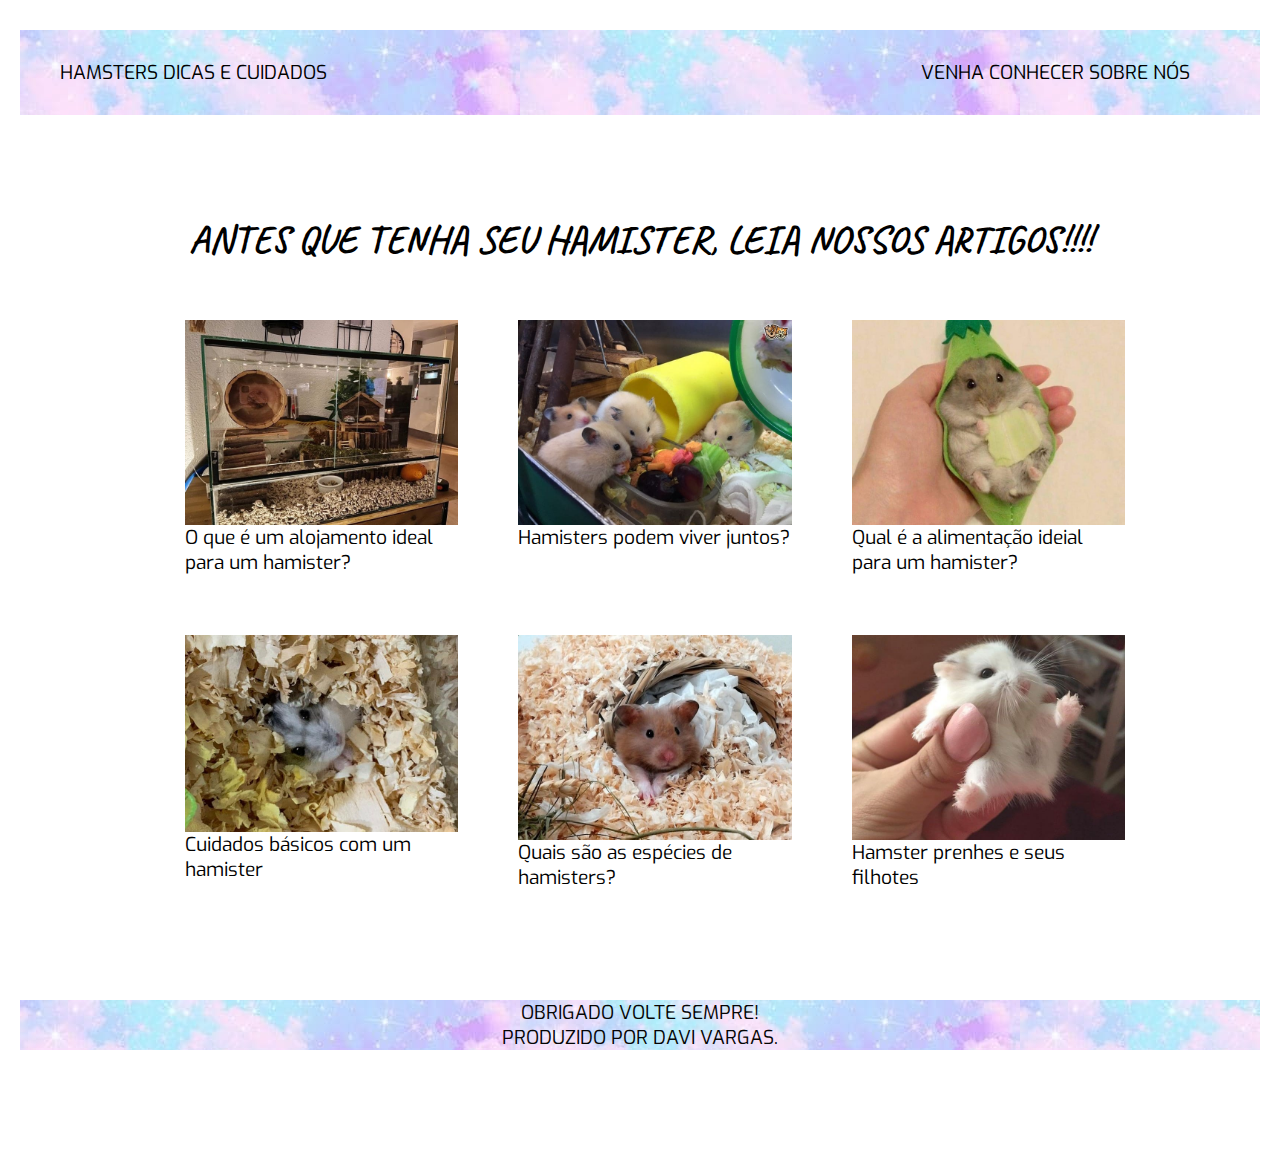
<file: index.html>
<!DOCTYPE html>
<html lang="en">
<head>
    <meta charset="UTF-8">
    <meta http-equiv="X-UA-Compatible" content="IE=edge">
    <meta name="viewport" content="width=device-width, initial-scale=1.0">
    <link rel="stylesheet" href="style.css">
    <title>PAGINA HOME</title>
</head>
<body>
    <header class="header">
    <LI>HAMSTERS DICAS E CUIDADOS</LI>
    <nav>
        <ul class="menu">
            <li> <a href="sobre.html">VENHA CONHECER SOBRE NÓS</a></li>
        </ul>
    </nav>
</header>
<h1>ANTES QUE TENHA SEU HAMISTER, LEIA NOSSOS ARTIGOS!!!!</h1>

<section class="flex">
<div>
       <img src="/idexa1.jpg" >
            <a href="servico1.html">O que é um alojamento ideal para um hamister?</a>
        
        </div>
        <div>
            <img src="/idexa2.jpg" >
            <a href="servico4.html">Hamisters podem viver juntos?</a>
        
        </div>
        <div>
            <img src="/idexa3.jpg" >
            <a href="servico3.html">Qual é a alimentação ideial para um hamister?</a>
        
        </div>
        <div>
            <img src="idexa4.jpg" >
            <a href="servico2.html">Cuidados básicos com um hamister</a>
        
        </div>
        <div>
            <img src="/idexa5.jpg" >
            <a href="servico5.html">Quais são as espécies de hamisters?</a>
        
        </div>
        <div>
            <img src="idexa6.jpg" >
            <a href="servico6.html">Hamster prenhes e seus filhotes</a>
        
        </div>
        <div>
          
        
        </div>
       
        </section>


<section class="grid1">
   
    </section>
</body>
<FOoter>
    <Li> OBRIGADO VOLTE SEMPRE!</Li>
      <LI> PRODUZIDO POR DAVI VARGAS.</LI>
</FOoter>
</html>
</file>
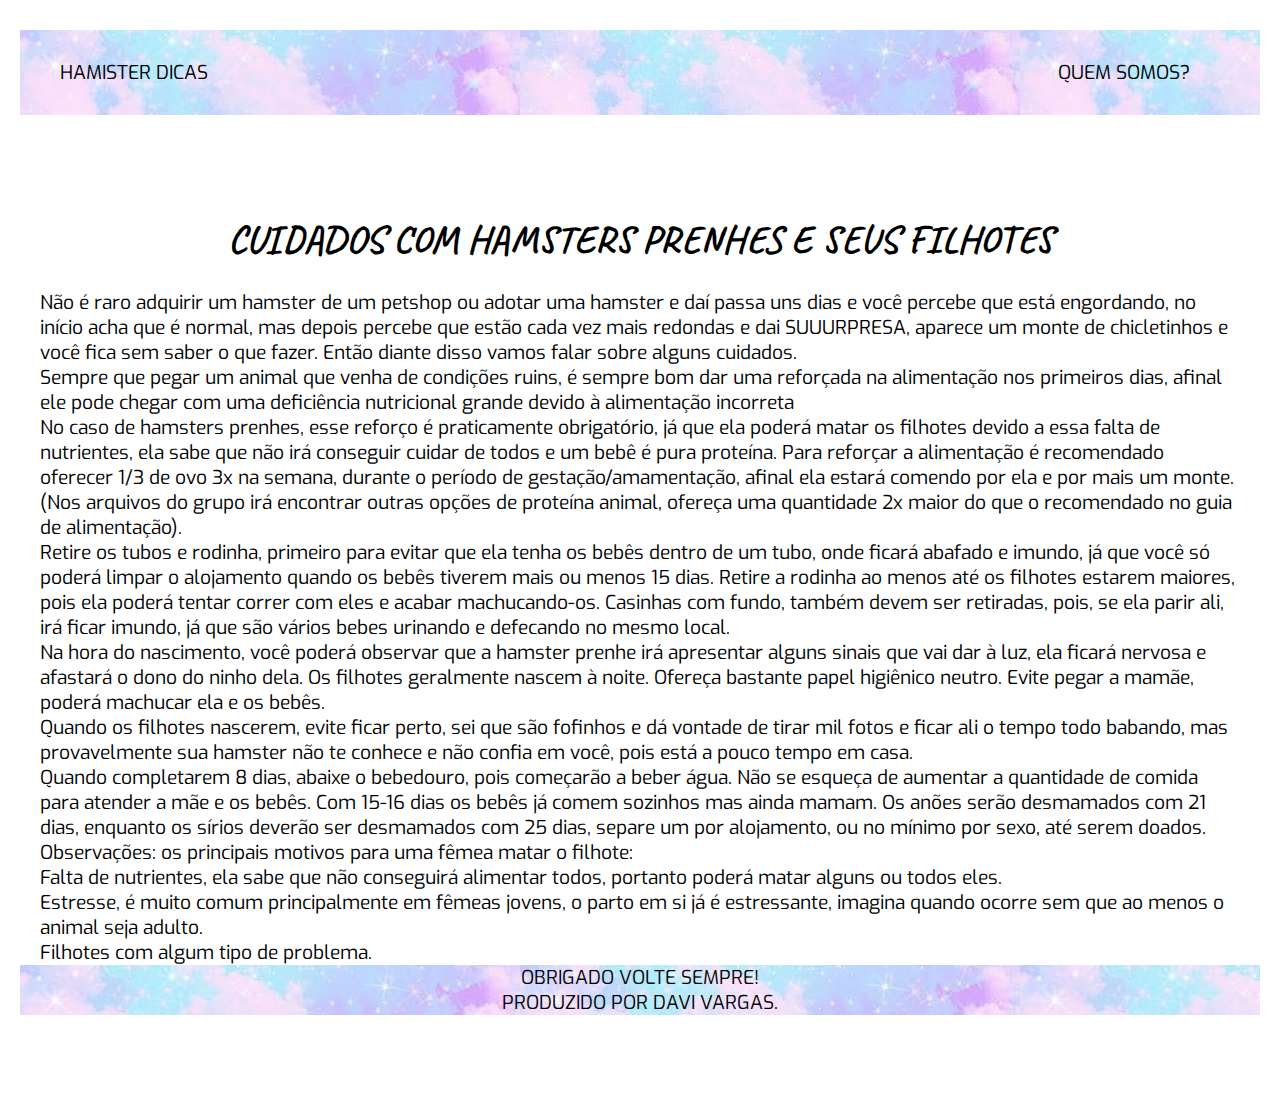
<file: servico6.html>
<!DOCTYPE html>
<html lang="en">
<head>
    <meta charset="UTF-8">
    <meta http-equiv="X-UA-Compatible" content="IE=edge">
    <meta name="viewport" content="width=device-width, initial-scale=1.0">
    <link rel="stylesheet" href="style.css">
    <title>HAMISTERS</title>
</head>
<body>
    <header class="header">
        <LI><a href="index.html">HAMISTER DICAS</a></LI>
        <nav>
            <ul class="menu">
                <li> <a href="sobre.html">QUEM SOMOS?</a></li>               
            </ul>
        </nav>
    </header>
    <h1>CUIDADOS COM HAMSTERS PRENHES E SEUS FILHOTES</h1>
    <P>Não é raro adquirir um hamster de um petshop ou
        adotar uma hamster e daí passa uns dias e você percebe que
        está engordando, no início acha que é normal, mas depois
        percebe que estão cada vez mais redondas e dai SUUURPRESA,
        aparece um monte de chicletinhos e você fica sem saber o
        que fazer. Então diante disso vamos falar sobre alguns
        cuidados. </P>
        <p>Sempre que pegar um animal que venha de
            condições ruins, é sempre bom dar uma reforçada na
            alimentação nos primeiros dias, afinal ele pode chegar com uma
            deficiência nutricional grande devido à alimentação incorreta</p>
            <p>No caso de hamsters prenhes, esse reforço é praticamente obrigatório, já que
                ela poderá matar os filhotes devido a essa falta de nutrientes, ela sabe que não irá
                conseguir cuidar de todos e um bebê é pura proteína. Para reforçar a alimentação
                é recomendado oferecer 1/3 de ovo 3x na semana, durante o período de
                gestação/amamentação, afinal ela estará comendo por ela e por mais um monte.
                (Nos arquivos do grupo irá encontrar outras opções de proteína animal, ofereça
                uma quantidade 2x maior do que o recomendado no guia de alimentação).</p>
                <p>Retire os tubos e rodinha, primeiro para evitar que ela tenha os bebês dentro
                    de um tubo, onde ficará abafado e imundo, já que você só poderá limpar o
                    alojamento quando os bebês tiverem mais ou menos 15 dias. Retire a rodinha ao
                    menos até os filhotes estarem maiores, pois ela poderá tentar correr com eles e
                    acabar machucando-os. Casinhas com fundo, também devem ser retiradas, pois, se
                    ela parir ali, irá ficar imundo, já que são vários bebes urinando e defecando no
                    mesmo local.
                    </p>
                  <p>Na hora do nascimento, você poderá observar que a hamster prenhe irá
                    apresentar alguns sinais que vai dar à luz, ela ficará nervosa e afastará o dono do
                    ninho dela. Os filhotes geralmente nascem à noite. Ofereça bastante papel higiênico
                    neutro. Evite pegar a mamãe, poderá machucar ela e os bebês. </p>  
                    <p>Quando os filhotes nascerem, evite ficar perto, sei que são fofinhos e dá
                        vontade de tirar mil fotos e ficar ali o tempo todo babando, mas provavelmente sua
                        hamster não te conhece e não confia em você, pois está a pouco tempo em casa.</p>
                        <p>Quando completarem 8 dias, abaixe o bebedouro, pois começarão a beber
                            água. Não se esqueça de aumentar a quantidade de comida para atender a mãe
                            e os bebês. Com 15-16 dias os bebês já comem sozinhos mas ainda mamam. Os
                            anões serão desmamados com 21 dias, enquanto os sírios deverão ser desmamados
                            com 25 dias, separe um por alojamento, ou no mínimo por sexo, até serem doados.
                            Observações: os principais motivos para uma fêmea matar o filhote:</p>
                            <li>Falta de nutrientes, ela sabe que não conseguirá alimentar todos,
                                portanto poderá matar alguns ou todos eles. </li>
                            <li>Estresse, é muito comum principalmente em fêmeas jovens, o parto em si já
                                é estressante, imagina quando ocorre sem que ao menos o animal seja
                                adulto.</li>
                            <li>Filhotes com algum tipo de problema. </li>
</body>
<FOoter>
    <Li> OBRIGADO VOLTE SEMPRE!</Li>
      <LI> PRODUZIDO POR DAVI VARGAS.</LI>
</FOoter>
</html>
</file>
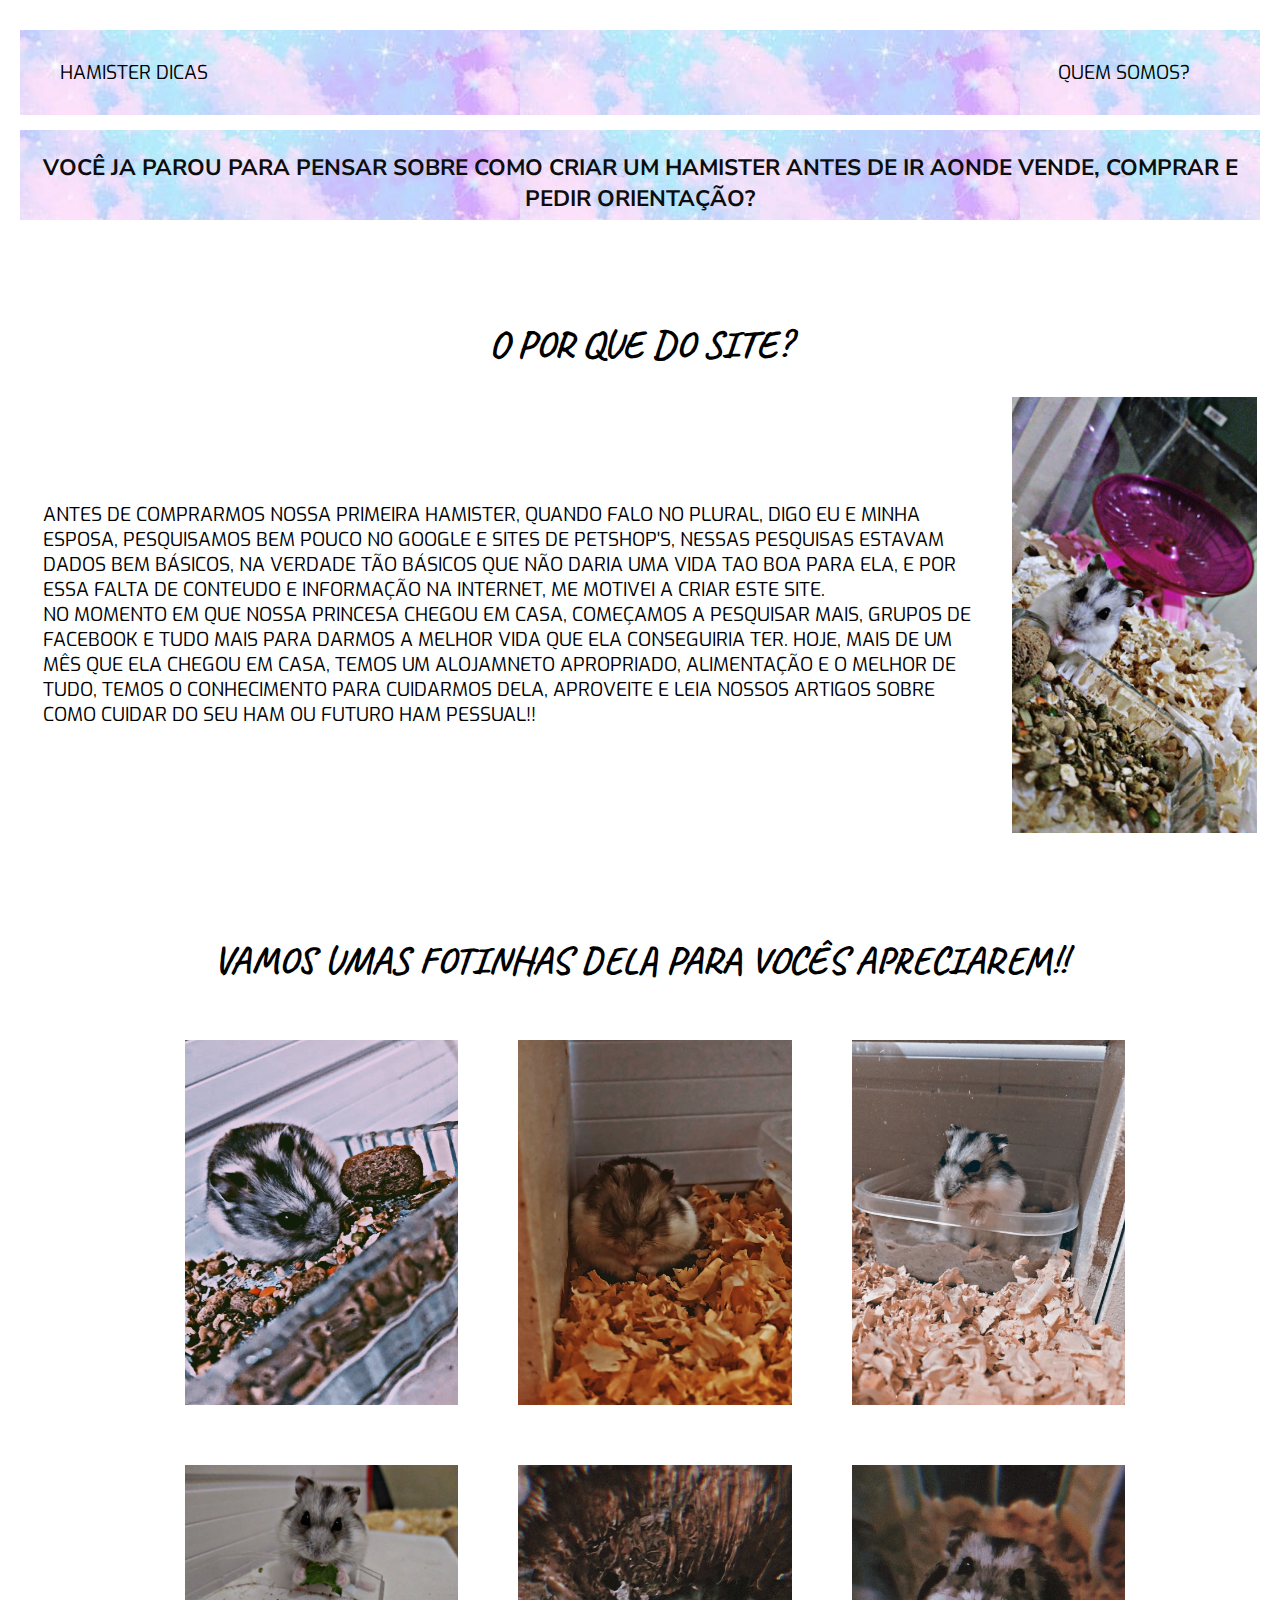
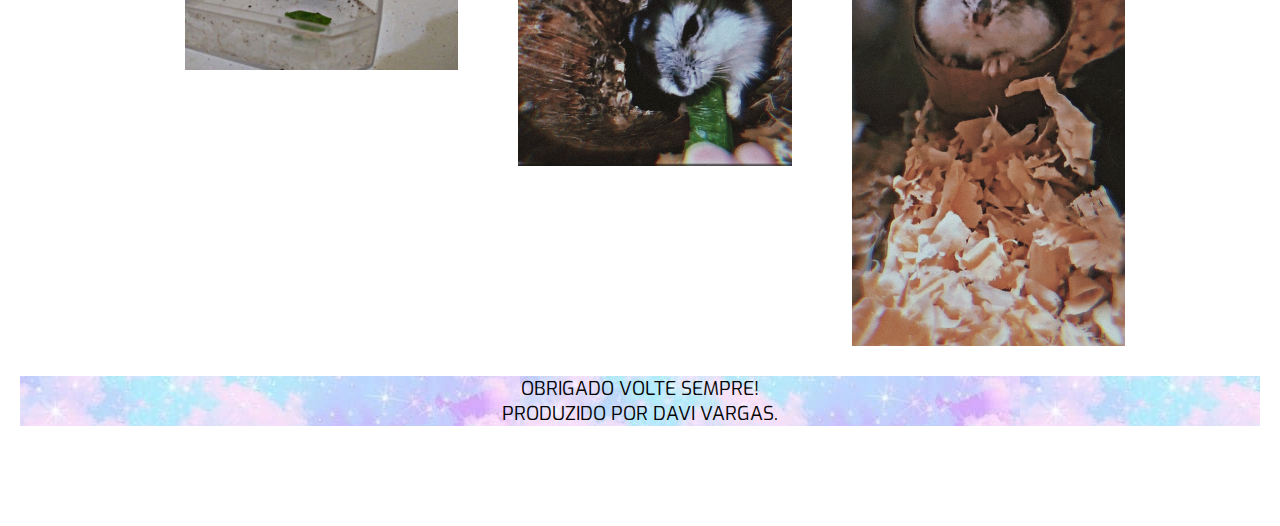
<file: sobre.html>
<!DOCTYPE html>
<html lang="en">
<head>
    <meta charset="UTF-8">
    <meta http-equiv="X-UA-Compatible" content="IE=edge">
    <meta name="viewport" content="width=device-width, initial-scale=1.0">
    <link rel="stylesheet" href="style.css">
    <title>SOBRE</title>
</head>
<body>
    
    <header class="header">
        <LI><a href="index.html">HAMISTER DICAS</a></LI>
        <nav>
            <ul class="menu">
                <li> <a href="sobre.html">QUEM SOMOS?</a></li>               
            </ul>
        </nav>
    </header>
    <div class="section1">
        <div class="centralize">
            <h3>VOCÊ JA PAROU PARA PENSAR SOBRE COMO CRIAR UM HAMISTER ANTES DE IR AONDE VENDE, COMPRAR E PEDIR ORIENTAÇÃO?</h3>
        </div>
       
    </div>
    <H1>O POR QUE DO SITE? </H1>
         <DIV id=sobre2 class="anuncio">
             <table>
                 <tr>
                   
                    <td style="WIDTH:80%; text-align: left; "><p>ANTES DE COMPRARMOS NOSSA PRIMEIRA HAMISTER, QUANDO FALO NO PLURAL, DIGO EU E MINHA ESPOSA, PESQUISAMOS BEM POUCO NO GOOGLE E SITES DE PETSHOP'S, NESSAS PESQUISAS ESTAVAM DADOS BEM BÁSICOS, NA VERDADE TÃO BÁSICOS QUE NÃO DARIA UMA VIDA TAO BOA PARA ELA, E POR ESSA FALTA DE CONTEUDO E INFORMAÇÃO NA INTERNET, ME MOTIVEI A CRIAR ESTE SITE.</p>
                        <P>NO MOMENTO EM QUE NOSSA PRINCESA CHEGOU EM CASA, COMEÇAMOS A PESQUISAR MAIS, GRUPOS DE FACEBOOK E TUDO MAIS PARA DARMOS A MELHOR VIDA QUE ELA CONSEGUIRIA TER. HOJE, MAIS DE UM MÊS QUE ELA CHEGOU EM CASA, TEMOS UM ALOJAMNETO APROPRIADO, ALIMENTAÇÃO E O MELHOR DE TUDO, TEMOS O CONHECIMENTO PARA CUIDARMOS DELA, APROVEITE E LEIA NOSSOS ARTIGOS SOBRE COMO CUIDAR DO SEU HAM OU FUTURO HAM PESSUAL!! </P> </td>
                        <td style="width: 20%;"><img src="/sobre1.jpg" alt=""></td>
                    </tr>
             </table>
         </DIV>
         <h1>VAMOS UMAS FOTINHAS DELA PARA VOCÊS APRECIAREM!!</h1>



         <section class="flex">
            <div>
                   <img src="/sobre2.jpg" >
                        
                    
                    </div>
                    <div>
                        <img src="/sobre3.jpg" >
                      
                    
                    </div>
                    <div>
                        <img src="/sobre4.jpg" >
                       
                    
                    </div>
                    <div>
                        <img src="/sobre5.jpg" >
                        
                    
                    </div>
                    <div>
                        <img src="/sobre6.png" >
                        
                    
                    </div>
                    <div>
                        <img src="/sobre7.png" >
                        
                    
                    </div>
                    
                   
                    </section>
</body>
<FOoter>
      <Li> OBRIGADO VOLTE SEMPRE!</Li>
        <LI> PRODUZIDO POR DAVI VARGAS.</LI>
</FOoter>
</body>
</html>
</file>
<file: style.css>
@import url('https://fonts.googleapis.com/css2?family=Caveat&family=Exo:ital,wght@1,200&family=Nunito+Sans:ital@1&display=swap');

body,
 ul, 
 li
 , p{
    margin: 0px;
    padding: 0px;
    list-style: none;
    font-size: 1.2rem;
    font-family: 'Exo', sans-serif;
    margin-left: 20px;
    margin-right: 20px;
}
body{ 
    margin-bottom:100px ;
    background-image: url(https://scontent-gru1-2.xx.fbcdn.net/v/t1.15752-9/205385781_912644612651844_2737283808276751253_n.jpg?_nc_cat=100&ccb=1-3&_nc_sid=ae9488&_nc_eui2=AeFCQoBdGfehnKp8tcaZ43iAYSyv5jnPzy9hLK_mOc_PL2bRCjPvAk9LMESf7PS0ljZ5L_5AV5soqitP2aJUaUz2&_nc_ohc=TlNRAdCineoAX_ec4b8&_nc_oc=AQlXTdKjNwRR3suy_aOUFs04QfumelneXLrGFv0q6CSII7TIGVV4Qdbnik84vnwZxMY&_nc_ht=scontent-gru1-2.xx&oh=7df7fbcc6b58133f4ac73edb1e50ab74&oe=60DC5DB3);
}
h1{
    text-align:center ;
    margin-top: 100px;
    font-family: 'Caveat', cursive;
}
img{
    max-width: 100%;
    display: block;
}
h3{
    text-align: center;
    color: rgb(14, 13, 13);
    font-family:'Nunito Sans', sans-serif;
}
h2{ text-align:center ;
    margin-top: 100px;
    color: black;
    font-family:'Nunito Sans', sans-serif;}
a {
    text-decoration: none;
color: rgb(0, 0, 0);
font-family: 'Exo', sans-serif;}

LI {
    text-decoration: none;
color: rgb(0, 0, 0);
}

.header{
    margin-top: 30px ;
    background-image: url(/haeder.jpg);
    display: flex;
    flex-wrap: wrap;
    justify-content: space-between;
    align-items: center;
    padding: 20px;
}



.menu{ 
    display: flex;
}

.menu li{
    margin-left:10px ;
}

.menu li a{
    display: block;
    padding: 10px;
}


.flex{
    margin-top: 20px;
    margin-left: 135px;
    display: flex;
    flex-wrap:wrap ;
    max-width: 1000px;
   
}
.flex > div{
    flex: 1 1 200px;
    margin: 30px;

}

/*grid*/
.grid1{
    display: grid;
    grid-template-columns: 1fr 1fr 1fr ;
    max-width: 950px;
    margin-top: 20px;
    margin-left: 150px;
   
    grid-gap: 30px;

}
.grid1 > div:nth-child(n + 4){
    
    display: grid;
    grid-template-columns: 1fr 1fr;
    grid-gap: 10px;
    align-items: center;
}
.grid1 > div.anuncio{
    grid-column: 1;
    grid-row: 2/5;
    border-top: blue;
    display: block;
}

.section1{
    display:flex;   
    height: 7vw;
    background-image: url(/haeder.jpg);
    margin-top: 15px;
}
.centralize{
    margin:auto;
    text-align: center;
 }


 .section2{
     display: flex;
     
 }

footer{
    background-image: url(/haeder.jpg);
}
footer LI{
    color: rgb(5, 5, 5);
    text-align: center;
}
.section2{
    display: flex;
    
}
</file>
